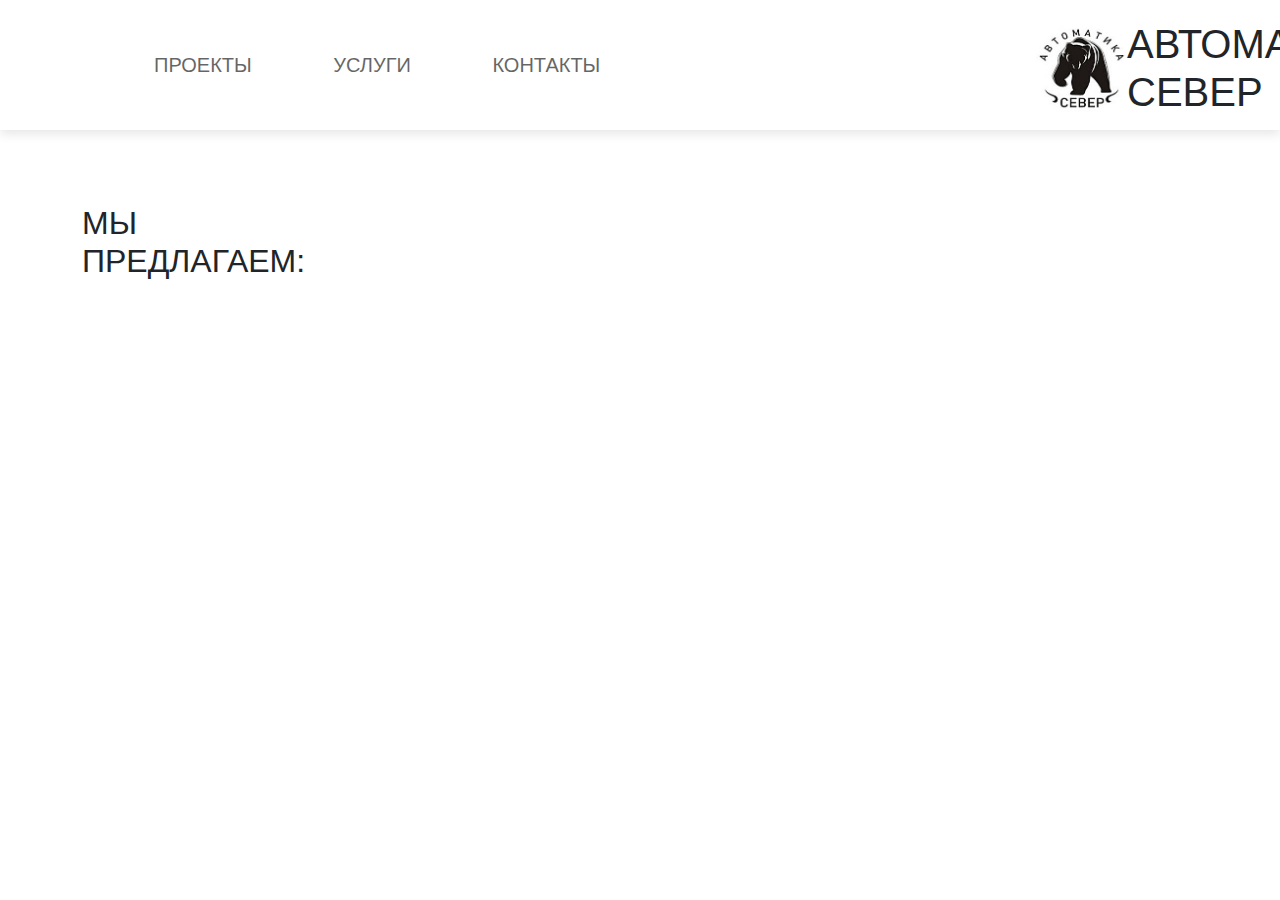
<file: papka/index.html>
<!DOCTYPE html>
<html lang="ru">
<head>
	<meta charset="UTF-8">
	<meta name="viewport" content="width=device-width, initial-scale=1.0">
	<link rel="stylesheet" type="text/css" href="css1/main.css">
	<link rel="stylesheet" type="text/css" href="css/bootstrap.css">
	<title>Автоматика север</title>
</head>
<body>
	<div class="header">
		<div class="container-xl">
			<div class="row">
					<div class="col-xl-10">
					<ul class="menu">
					<li><a href="#">Проекты</a></li>
					<li><a href="#">Услуги</a></li>
					<li><a href="#">Контакты</a></li>
					</ul>
				</div>	
				<div class="col-xl-1">
					<img class="logo"  src="img/01.jpg" alt="ЛОГО" height="100px" width="100px">
				</div>
				<div class="col-xl-1">
					<h1>
						<span class="block">Автоматика</span>
						<span>Север</span>
					</h1>
				</div>
				
			</div>
			<div class="row">
				<div class="col-xl-3">
					<h2>Мы предлагаем:</h2>
				</div>
			</div>
		</div>
	</div>
	<div class="section">
		<div class="container-xl">
			<div class="row">
				
			</div>
		</div>
	</div>
</body>
</html>
</file>
<file: papka/css1/main.css>
* {
  font-family: Arial, sans-serif;
}

.header h1 {
  margin-top: 20px;
  
}

.col-xl-1 span {
  text-transform: uppercase;
  font-weight: 500;


}

.block {
  display: block;
}

.logo {
  margin-top: 18px;
}

.header {
  width: 100%;
  height: 130px;
  box-shadow: 0 4px 10px rgba(0,0,0, .1)
}

.menu {
  text-transform: uppercase;
  list-style-type: none;
  padding-right: 0;
  margin-top: 50px;
   font-size: 20px;

   

}

.menu li {
  display: inline-block;

}

.menu li a {
 
  color: #000;
  opacity: 0.6;
  text-decoration: none;
  padding: 40px;
  transition: all .7s ease-in-out;
  margin-right: -4px;
}

.menu li a:hover {
 opacity: 1;

}

.row h2 {
  margin-top: 80px;
}

.col-xl-3 h2 {
  font-weight: 10;
  text-transform: uppercase;

  
}
</file>
